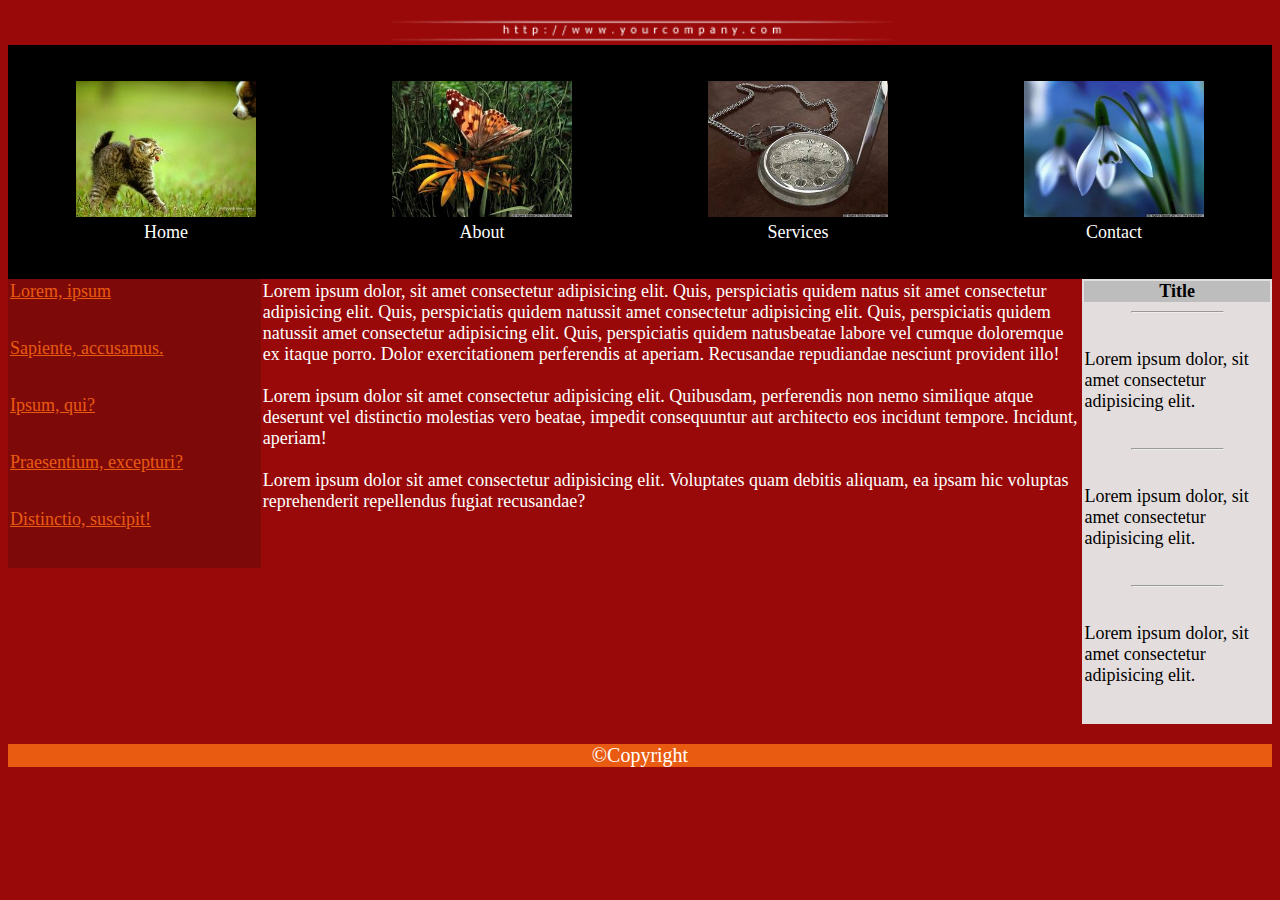
<file: Hard/index.html>
<!DOCTYPE html>
<html lang="en">

<head>
    <meta charset="UTF-8">
    <meta name="viewport" content="width=device-width, initial-scale=1.0">
    <meta http-equiv="X-UA-Compatible" content="ie=edge">
    <title>Hard website</title>

    <link rel="stylesheet" href="style.css">

    <link rel="shortcut icon" href="favicon.ico">
</head>








<body>

    <!--    Title image                 -->
    <img class="titleImg" src="img/title.gif" alt="http://www.yourcompany.com">



    <!--    Header menu with images     -->
    <header>
        <div class="imgHolder">
            <a class="menuLink" href="img/img00.jpg" target="blank">
                <img class="image" src="img/img00.jpg" alt="Kitten attacks dog">
                <div>Home</div>
            </a>
        </div>

        <div class="imgHolder">
            <a class="menuLink" href="img/img01.jpg" target="blank">
                <img class="image" src="img/img01.jpg" alt="Butterfly on a flower">
                <div>About</div>
            </a>
        </div>

        <div class="imgHolder">
            <a class="menuLink" href="img/img02.jpg" target="blank">
                <img class="image" src="img/img02.jpg" alt="Old pocket clock">
                <div>Services</div>
            </a>

        </div>

        <div class="imgHolder">
            <a class="menuLink" href="img/img03.jpg" target="blank">
                <img class="image" src="img/img03.jpg" alt="Unindentified flower">
                <div>Contact</div>
            </a>
        </div>


    </header>






    <!--    Main part    -->
    <div class="row">



        <!--    Side navigation     -->
        <nav class="column">
            <a href="" class="navLink">Lorem, ipsum</a>
            <a href="" class="navLink">Sapiente, accusamus.</a>
            <a href="" class="navLink">Ipsum, qui?</a>
            <a href="" class="navLink">Praesentium, excepturi?</a>
            <a href="" class="navLink">Distinctio, suscipit!</a>
        </nav>



        <!--    Main part, a lot of text    -->
        <article class="column">
            Lorem ipsum dolor, sit amet consectetur adipisicing elit. Quis, perspiciatis quidem natus
            sit amet consectetur adipisicing elit. Quis, perspiciatis quidem natussit amet consectetur
            adipisicing elit. Quis, perspiciatis quidem natussit amet consectetur adipisicing elit. Quis,
            perspiciatis quidem natusbeatae labore vel cumque doloremque ex itaque porro. Dolor
            exercitationem perferendis at aperiam. Recusandae repudiandae nesciunt provident illo! <br><br>

            Lorem ipsum dolor sit amet consectetur adipisicing elit. Quibusdam, perferendis non
            nemo similique atque deserunt vel distinctio molestias vero beatae, impedit
            consequuntur aut architecto eos incidunt tempore. Incidunt, aperiam! <br><br>

            Lorem ipsum dolor sit amet consectetur adipisicing elit. Voluptates quam debitis aliquam,
            ea ipsam hic voluptas reprehenderit repellendus fugiat recusandae?
        </article>



        <!--    Side column, not important  -->
        <aside class="column">
            <h4>Title</h4>
            <hr>
            <section>Lorem ipsum dolor, sit amet consectetur adipisicing elit.</section>
            <hr>
            <section>Lorem ipsum dolor, sit amet consectetur adipisicing elit.</section>
            <hr>
            <section>Lorem ipsum dolor, sit amet consectetur adipisicing elit.</section>
        </aside>
    </div>




    <!--    Footer(no way!!!)   -->
    <footer>
        &copy;Copyright
    </footer>


</body>

</html>
</file>
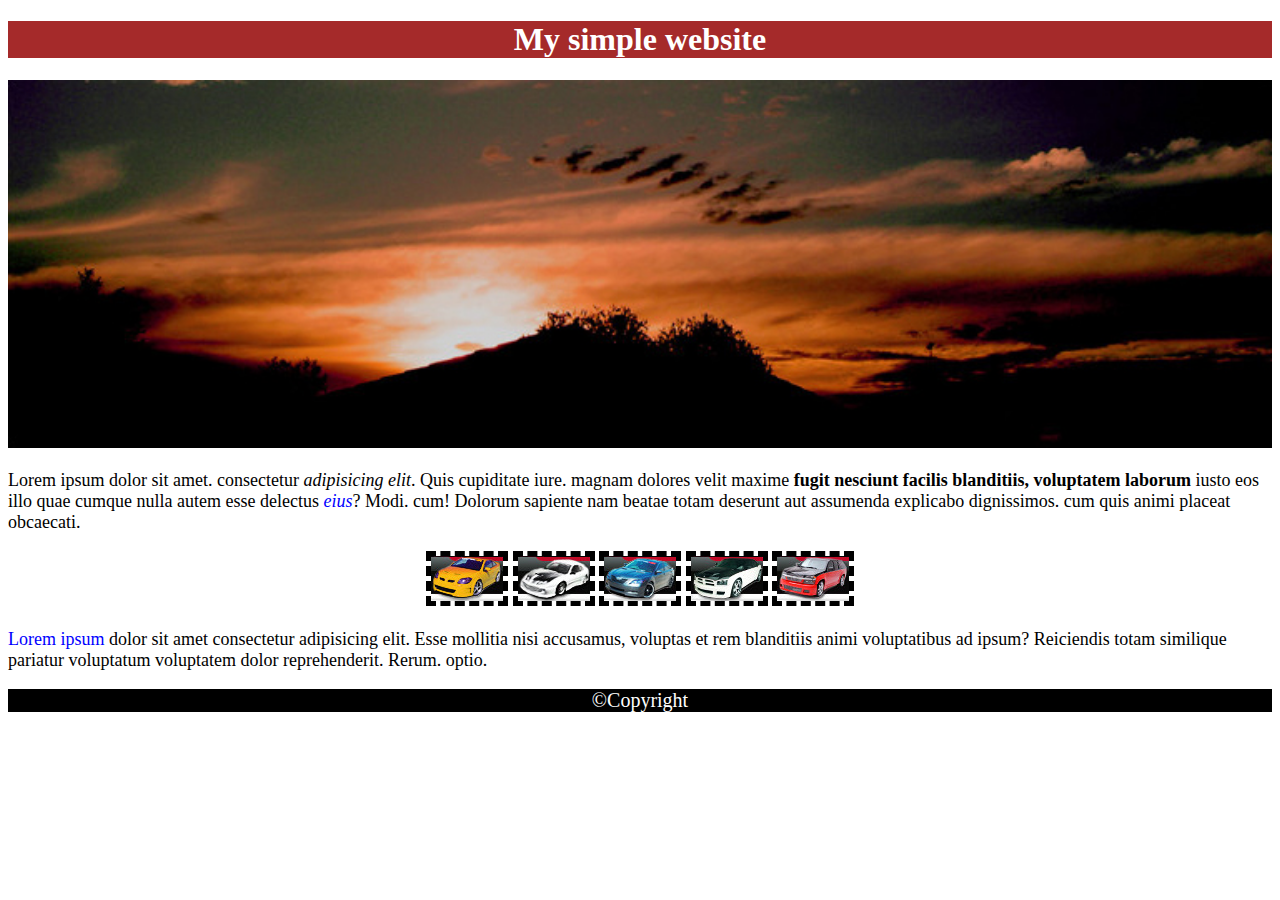
<file: Simple/index.html>
<!DOCTYPE html>
<html lang="en">

<head>
    <meta charset="UTF-8">
    <meta name="viewport" content="width=device-width, initial-scale=1.0">
    <meta http-equiv="X-UA-Compatible" content="ie=edge">
    <title>Simple website</title>
    <link rel="stylesheet" href="style.css">
    <link rel="shortcut icon" href="favicon.ico">
</head>

<body>

    <h1>My simple website</h1>
    <img class="wideImg" src="img/sunset.jpg" alt="Sunset photo">

    <article>
        <p>
            Lorem ipsum dolor sit amet. consectetur <em>adipisicing elit</em>. Quis cupiditate iure. magnam dolores
            velit
            maxime <strong>fugit nesciunt facilis blanditiis, voluptatem laborum</strong> iusto eos illo quae cumque
            nulla
            autem esse delectus <em class="emBlue">eius</em>? Modi. cum! Dolorum sapiente nam beatae totam deserunt
            aut assumenda
            explicabo dignissimos. cum quis animi placeat obcaecati.
        </p>

        <div class="carImgContainer">
            <img class="carImg" src="img/car01.jpg" alt="Yellow car">
            <img class="carImg" src="img/car02.jpg" alt="White car">
            <img class="carImg" src="img/car03.jpg" alt="Grey car">
            <img class="carImg" src="img/car04.jpg" alt="Black and white car">
            <img class="carImg" src="img/car05.jpg" alt="Black and red car">
        </div>

        <p>
            <span>Lorem ipsum</span> dolor sit amet consectetur adipisicing elit. Esse mollitia nisi accusamus, voluptas
            et rem
            blanditiis animi voluptatibus ad ipsum? Reiciendis totam similique pariatur voluptatum voluptatem dolor
            reprehenderit. Rerum. optio.
        </p>
    </article>

    <footer>&copy;Copyright</footer>



</body>

</html>
</file>
<file: Hard/style.css>
* {
    box-sizing: border-box;
  }
  
  body {
    background-color: #990909;
  }
  
  .titleImg {
        display: block;
        width: 40%;
        height: auto;
        margin-left: auto;
        margin-right: auto;
    }
  


    /*-----------------------*/
    /*--------Header---------*/
    /*-----------------------*/
header {
    background-color: black;
    text-align: center;
    font-size: 18px;
  }

  .imgHolder{
      width: 25%;
      float: left;
      background-color: black;
  }
  .menuLink{
      display: inline-block;
      width: 80%;
      padding: 2em;
      text-decoration: none;
      color: white;
  }
  .menuLink:hover{
      color: white;
  }

  .image{
      width: 100%;
      height: auto;
  }
  


    /*------------------------*/
    /*-------Main part--------*/
    /*------------------------*/
  .column {
    float: left;
    padding: 2px;
    height: 100%;
  }
  


  /*----------Nav------------*/
  nav {
    width: 20%;
    font-size: 18px;
    background-color: #7D0909;
    height: auto;
  }

  .navLink{
    display: block;
    color: #E95B11;
    margin-bottom: 2em;
}
.navLink:visited{
    color: #E95B11;
}



/*---------Aside----------*/
  aside{
      width: 15%;
      font-size: 18px;
      background-color: #E3DDDD;
  }

  h4{
      background-color: #BDBDBD;
      text-align: center;
      margin: 0;
  }
  
  hr{
      width: 50%;
      height: 1px;
      margin: 1em, auto;
  }

  section{
      margin-top: 2em;
      margin-bottom: 2em;
      margin-left: 0;
      margin-right: 0;
  }
  


  /*-------Main text--------*/
  article {
    width: 65%;
    color: white;
    font-size: 18px;
  }

  

  /* Clear floats after the columns */
  .row:after {
    content: "";
    display: table;
    clear: both;
  }
  


    /*------------------------*/
    /*------Take a guess------*/
    /*------------------------*/
  footer {
    background-color: #E95B11;
    text-align: center;
    font-size: 20px;
    color: white;
    margin-top: 1em;
    margin-bottom: 1em;
  }
</file>
<file: Simple/style.css>
h1{
    background-color: #A52A2A;
    color: white;
    text-align: center;
}
article{
    font-size: 18px;
}
footer{
    font-size: 20px;
    background-color: black;
    color: white;
    text-align: center;
}

.emBlue{
    color: blue;
}

span{
color: blue;
}

.wideImg{
    width: 100%;
    height: auto;
}

.carImg{
    border-style: dashed;
    border-width: 5px;
    border-color: black;
    
}

.carImgContainer{
    margin-left: auto;
    margin-right: auto;
    text-align: center;
    width: 65%;
}
</file>
